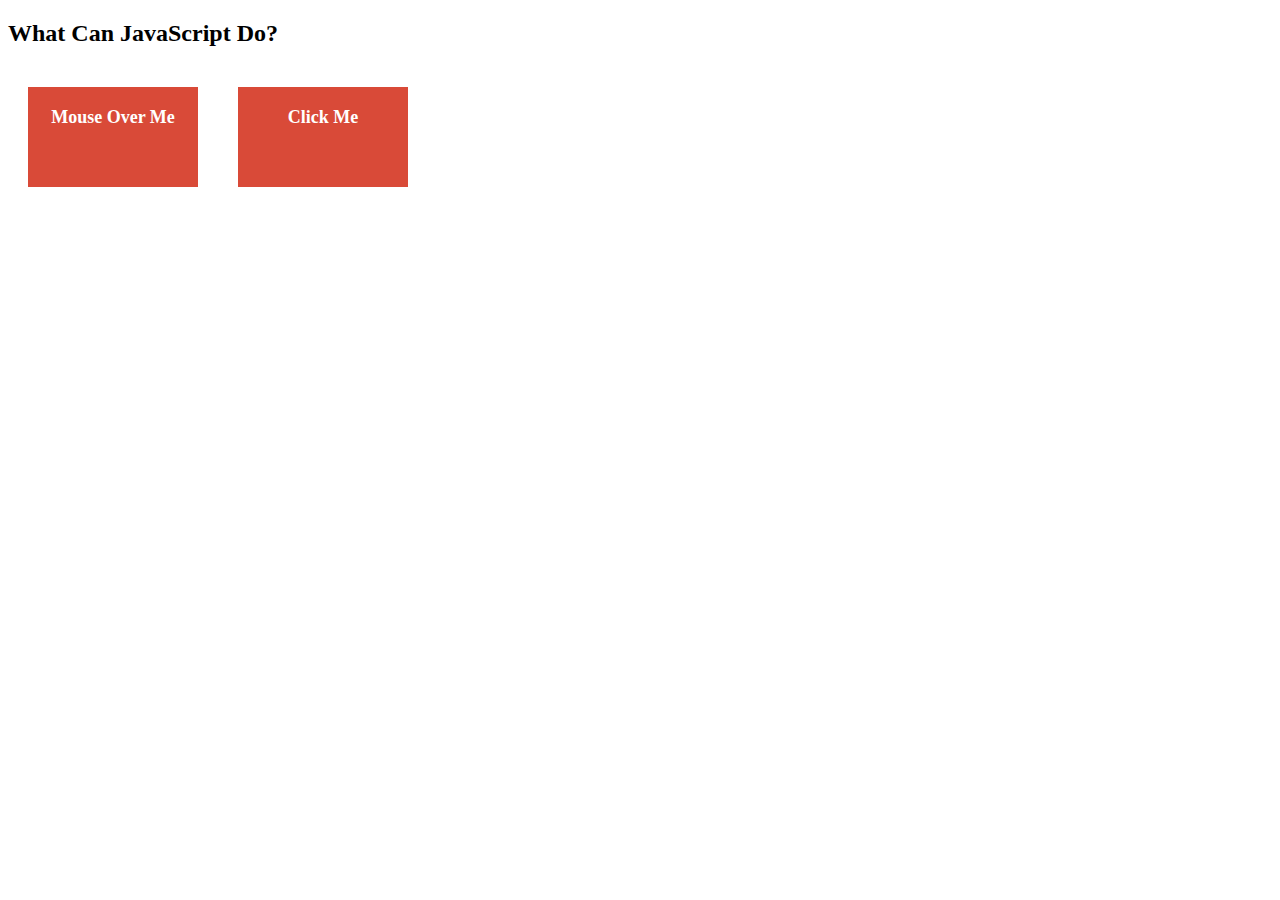
<file: Ejer1.21/index.html>
<!DOCTYPE html>
<html>
<body>

<h2>What Can JavaScript Do?</h2>

<div class="w3-example">
    <div style="width:100%;height:120px;">
    <div style="background-color:#D94A38;width:170px;height:80px;margin:20px;padding-top:20px;color:#ffffff;font-weight:bold;font-size:18px;float:left;text-align:center;" 
    onmouseover="this.innerHTML='Thank You'" onmouseout="this.innerHTML='Mouse Over Me'">Mouse Over Me</div>

    <div style="background-color:#D94A38;width:170px;height:80px;margin:20px;padding-top:20px;color:#ffffff;font-weight:bold;font-size:18px;float:left;text-align:center;" 
    onclick="clickMeEvent(this)">Click Me</div>

    <script type="application/javascript">
    function clickMeEvent(obj) {
      if (obj.innerHTML == "cv.jpg") {
        obj.style.display = "none";
        return;
      }
      if (obj.innerHTML == "Click Me<br>Click Me Again") {
        obj.innerHTML = "Thank You";  
        return; 
      }
      if (obj.innerHTML == "Thank You") {
      obj.innerHTML = "Goodbye";  
        return; 
      }
      if (obj.innerHTML == "Goodbye") {
        obj.style.display = "none";
        return;
      }
    }
    </script>
    </div> 
    </div>
</body>
</html>
</file>
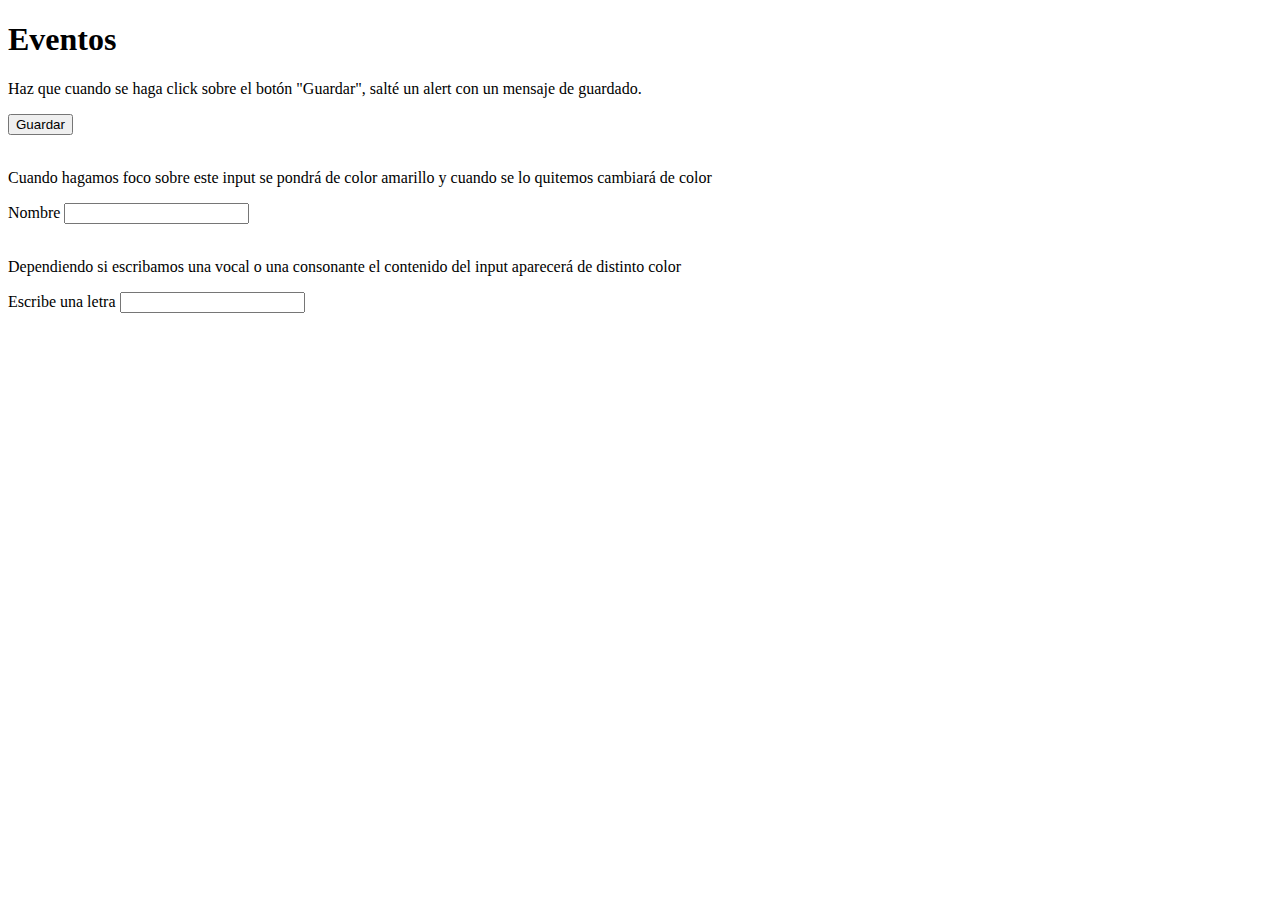
<file: Ejer1.19/indez.html>
<!DOCTYPE html>
<html>
    <head>
        <meta charset="utf-8">
        <title>Ejercicio 20</title>
        <script src="script.js"></script>
    </head>
    <body>
        <h1>Eventos</h1>
        <p>Haz que cuando se haga click sobre el botón "Guardar", salté un alert con un mensaje de guardado.</p>
        <button class="save" onclick="saveData()">Guardar</button>
        <br>
        <br>
        <p>Cuando hagamos foco sobre este input se pondrá de color amarillo y cuando se lo quitemos cambiará de color</p>
        <label for="firstName">Nombre</label>
        <input id = "texto" for="firstName" type="text" class="name" onfocus="changeColorFocus()" onfocusout="changeColorNoFocus()"/>
        <br>
        <br>
        <p>Dependiendo si escribamos una vocal o una consonante el contenido del input aparecerá de distinto color</p>
        <label for="randomLetter">Escribe una letra</label>
        <input id= "random" for="randomLetter" type="text" class="random" onkeypress="checkLetter(event)"/>
    
    <br>
    </body>
</html>
<body>
</file>
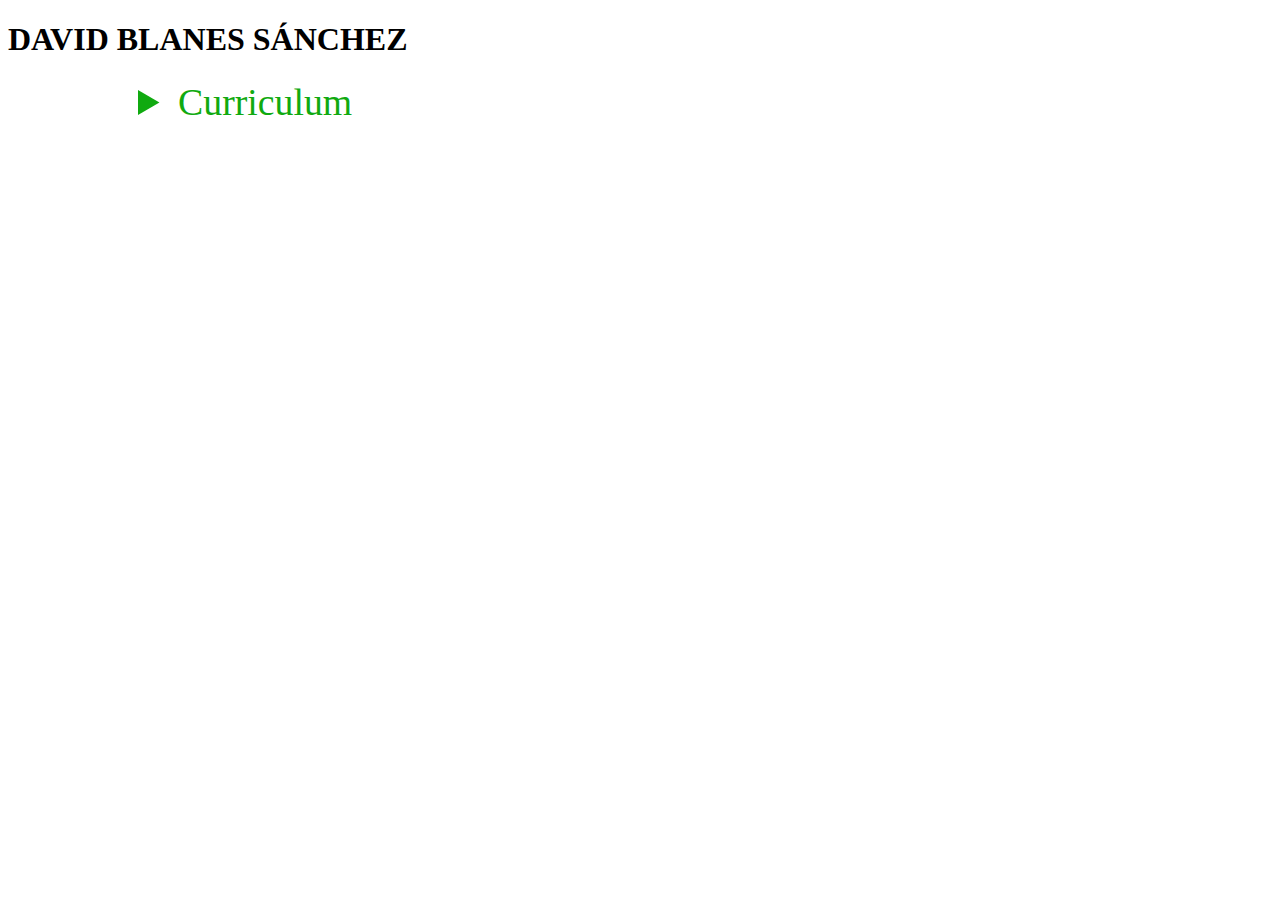
<file: Ejer1.21/cv.html>
<!DOCTYPE html>
<html>
    <head>
        <meta charset="utf-8">
        <title>Curriculum</title>
        <link rel="stylesheet" href="style.css">
        <script src="myscript.js"></script>
        

    </head>
    <body>
        <h1>DAVID BLANES SÁNCHEZ</h1>
        <details>    
           <summary class ="resumen">Curriculum </summary>
                <div Class ="cuerpo">
                    <div class="info">
                        <div class="personal-info">
                            <p><b>Datos Personales </b> </p>
                            <p>Fecha de nacimiento: 25/09/1993</p>
                            <p>Teléfono: </p>
                                <ul>
                                    <p>Móvil: 678 10 86 18</p>
                                    <p>Fijo: 91 366 35 92</p>
                                </ul>
                        </div>
                        <div class="direccion-info">
                            <p>Dirección: c/ Imperial 7, 4º derecha, 28012, Madrid</p>
                        <div class ="email">
                            <p>E-mail:</p>
                            <p id="p1">   davidblanes15@gmail.com  </p>
                        </div>
                        <button id="p2" onclick="copiarAlPortapapeles('p1')">Copiar Correo</button>
                        <p class= "demo" id="demo"></p>
                            
                        </div>

                        <div class="imagen-info">
                            <div class ="boton">
                                <button onclick="document.getElementById('myImage').src='cv.jpg'">Ver Foto</button>  
                                <button onclick="document.getElementById('myImage').src='cv2.jpg'">Quitar Foto</button>  
                            </div> 
                            <img id="myImage" href="C:\Users\David\Documents\GitHub\JavaScript\Ejer1.21" src="cv2.jpg" style="height: 250px">   


                        </div>
                    </div>
                    <div class="estudio">
                        
                        <div class="realizados-estudio">
                            <p><b>Estudios realizados</b> </p>

                            <p><u>-Estudios oficiales</u></p>
                            <ul>
                                <li>Estudios Primarios, Secundarios y de Bachillerato.</li>
                                <li>Grado en Ingeniería Forestal por la UPM. (2011-2016)</li>
                                <li>Máster de Ingenieros de Montes en la UPM. (2016-2018)</li>
                                <li>Máster GIS Online de la Compañía ESRI (2020-Actualmente)</li>
                                <li>Curso de AutoCAD (30 horas) instruido por ETSI Minas en 2015.</li>
                                <li>Curso de apicultura (24 horas) instruido por Asapia y Servivets.en 2015.</li>
                                <li>Curso Do-it-yourself Geo Apps de Esri 2017.</li>
                                <li>Curso de teledetección, fotogrametría, Lidar y ocupación del suelo (2018)</li>
                                <li>Curso de Introducción al Machine Learning (Fundación telefónica) (2019).</li>
                                <li>Curso de Analítica Web (Fundación telefónica) (2019).</li>
                        </ul>
                        </div>
                        <div class="Informatica-estudio">
                            <p><u>Informática</u></p>
                        
                                
                            <div class="programas-estudio">
                                <details>
                                    <summary><i> Conocimientos como usuario de los siguientes programas:</i></summary>
                                    <ul>
                                        <li> Microsoft Office 2014: Excel, Word, Power Point.</li>
                                        <li> ArcGIS 10.</li>
                                        <li> ENVI y SNAP (Programa de la ESA).</li>
                                        <li> AutoCad.</li>
                                    </ul>
                                </details> 
                            </div>
                            
                            <div class="Programacion-estudio">
                                <details>
                                    <summary><i> Conocimientos básicos de programación de los siguientes programas:</i></summary>
                                    <ul>
                                    <li>AutoCad 2007.
                                    <li>Microsoft Excel (VBA).
                                    <li>Java, SQL y Python
                                    </ul>
                                </details>     
                            </div>
                        </div>
                    </div>
                    <div class="Varios">
                        <details>
                            <summary><u>Experiencia Profesional</u></summary>
                            <div class="profesional">    
                                
                                <ul>
                                    <li>4 meses de prácticas curriculares en IGM de GIS.</li>
                                    <li>Consultor GIS en INNCIVE desde junio 2016 hasta la julio del 2020 .</li>
                                    <li>Técnico GIS en ETSI Caminos, Canales y Puertos, Cátedra TRANSYT. (un mes)</li>
                                    <li>Técnico de campo para Tragsatec en el acuifero de las Tablas de Daimel desde julio 2020 hasta la actualidad</li>
                                </ul>
                            </div>
                        </details>
                        <details>
                            <summary><u><i>Idiomas</i></u></summary>
                            <div class="idiomas">
                                
                                <ul>
                                    <li> Inglés: acreditado B2
                                    <li> Alemán (nivel bajo)
                                </ul>
                            </div> 
                        </details>
                    </div>
                    
                    <div class= "elementos">
                        <details>
                            <summary><b>Otros Datos</b></summary>
                            <p>Carné de conducir de categoría B, Titulación de Patrón de Embarcaciones de Recreo y Curso de ampliación de eslora a 24 m, Titulación de buceador Nivel Open Water (Acuc),
                                Federado en la federación de espeleología, Descenso de cañones, Montañero, Aficionado a la fotografía, Miembro de la delegación de Montes y Delegado de Curso durante 5 años.
                                Asistencia al CONAMA 2012, Conferencias anuales de ESRI 2015-2018, Asistencia al T3chFest 2017.</p>
                        
                        <details> 
                            <summary><u><b>Proyectos Realizados</b></u></summary>
                            <ol>
                                <li> Proyecto Final de Grado: Fijación de CO2 a través del arbolado urbano en la ciudad de Madrid casos de estudio en los distritos Centro y Retiro</i>
                                <li> Proyecto Final de Master: Nueva metodología basada en Sig para cartografiar caminos a partir de rutas Gps y teledetección Aplicación a La Pedriza (Parque Nacional de la Sierra de Guadarrama).</i>
                                <li> Proyecto de Cartografía para el Canal de Isabel II. Puesto de Técnico GIS con las siguientes responsabilidades: Cartografía de la red; Trato con el cliente; Revisión de datos; y Coordinación de equipos.</i>
                                <li> Proyecto de Asistencia para la elaboración del Subprograma de Movilidad del Parque Nacional de la Sierra de Guadarrama. Técnico GIS, con las siguientes responsabilidades: Recopilación de datos; y preparación de la información disponible para el estudio.</i>
                            </ol>
                        </details>
                    </div>  
                    <div class="Vitae">
                        
                        <link  href="https://drive.google.com/file/d/11F4ak7S5XzWCct-C5A5kk8sp_lqE2C45/view?usp=sharing&embedded=true" />

                        <button class="enlace" role="link" onclick="window.location='https://drive.google.com/file/d/11F4ak7S5XzWCct-C5A5kk8sp_lqE2C45/view?usp=sharing&embedded=true'">Acceso al PDF</button>
                        
                    </div>     
                </div>
        </details>
    </body>
</html>
</file>
<file: Ejer1.21/style.css>
.cuerpo{
    margin-right: 150px;
}
.info {
    display: flex;
    justify-content: space-evenly;
}
.email {
    display: flex;   
}

.direccion-info {
    margin-top: 50px;
}

.imagen-info {
    height: 150;
}

.estudio {
    display: flex;
    justify-content: space-evenly

}

.Informatica-estudio {
    margin-top: 30px;
}

.Programacion-estudio {
    margin-top: 35px;
}

.idiomas {
    align-content: center;
    align-items: center;
}

.Varios{
    display: flex;
    justify-content: space-between;
    margin-left: 200px;
    margin-right: 130px;
}

.elementos {
    margin-left: 130px;
}

.boton{
    display: flex;
    justify-content: space-evenly;
}
.resumen{
    margin-left: 130px;
    color: rgb(16, 170, 16);
    margin-right: 650px;
    font-size: 1cm;
    margin-right: auto;

}

.demo{
    
    color: red;
}
.enlace {
    
    border:5px;
    padding:5px;
    margin-left :150px;
    text-decoration:underline;
    background:none;
    color: blue;
    font-family: arial, sans-serif;
    font-size:x-large;
}
  
.enlace:hover {
    text-decoration:chocolate  ;
    color: red;
    cursor:pointer;
}
</file>
